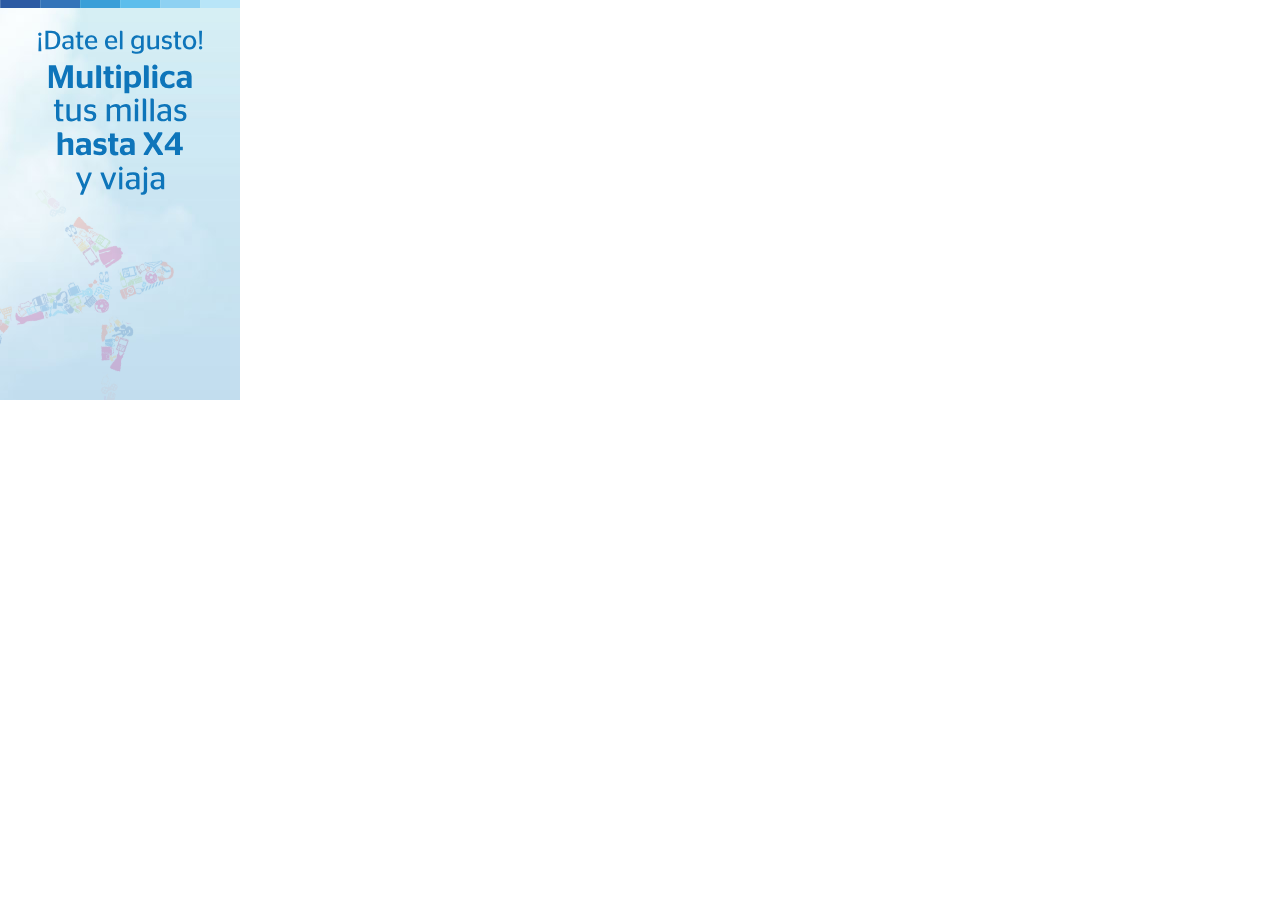
<file: img/portfolio/p-10/240x400.html>
<!DOCTYPE html>
<html>
<head>
<meta charset="UTF-8">
<title>240x400</title>
<meta name="ad.size" content="width=240,height=400">
<script type="text/javascript" src="easeljs-0.6.0.min.js"></script>
<script type="text/javascript" src="tweenjs-0.4.0.min.js"></script>
<script type="text/javascript" src="movieclip-0.6.0.min.js"></script>
<script type="text/javascript" src="preloadjs-0.3.0.min.js"></script>
<script src="240x400.js"></script>

<script>
var canvas, stage, exportRoot;

function init() {
	canvas = document.getElementById("canvas");
	images = images||{};

	var manifest = [
		{src:"images/icon1min.png", id:"icon1min"},
		{src:"images/icon2min.png", id:"icon2min"},
		{src:"images/icon3min.png", id:"icon3min"},
		{src:"images/icon4min.png", id:"icon4min"},
		{src:"images/img_aladerechamin.png", id:"img_aladerechamin"},
		{src:"images/img_alaizquierdamin.png", id:"img_alaizquierdamin"},
		{src:"images/img_colamin.png", id:"img_colamin"},
		{src:"images/img_cuerpomin.png", id:"img_cuerpomin"},
		{src:"images/img_fondomin.jpg", id:"img_fondomin"},
		{src:"images/img_narizmin.png", id:"img_narizmin"},
		{src:"images/img_puntaderechamin.png", id:"img_puntaderechamin"},
		{src:"images/img_puntaizquierdamin.png", id:"img_puntaizquierdamin"},
		{src:"images/img_tarjetasmin.png", id:"img_tarjetasmin"}
	];

	var loader = new createjs.LoadQueue(false);
	loader.addEventListener("fileload", handleFileLoad);
	loader.addEventListener("complete", handleComplete);
	loader.loadManifest(manifest);

	reloadAd();
}

function handleFileLoad(evt) {
	if (evt.item.type == "image") { images[evt.item.id] = evt.result; }
}

function handleComplete() {
	exportRoot = new lib._240x400();

	stage = new createjs.Stage(canvas);
	stage.addChild(exportRoot);
	stage.update();

	createjs.Ticker.setFPS(24);
	createjs.Ticker.addEventListener("tick", stage);
}
</script>
<style type="text/css">
	#reload{position: absolute; top: 14px; right: 5px; cursor: pointer; display: none;}
	.contenedor{position: relative; width: 240px}
</style>
</head>

<body onload="init();" style="background-color:#fff" topmargin="0" leftmargin="0">
<div class="contenedor">
<div id="reload"><img src="images/reload.png" onclick="init();"></div>
	<canvas id="canvas" width="240" height="400" style="background-color:#ffffff;"></canvas>
</div>
</body>
</html>
</file>
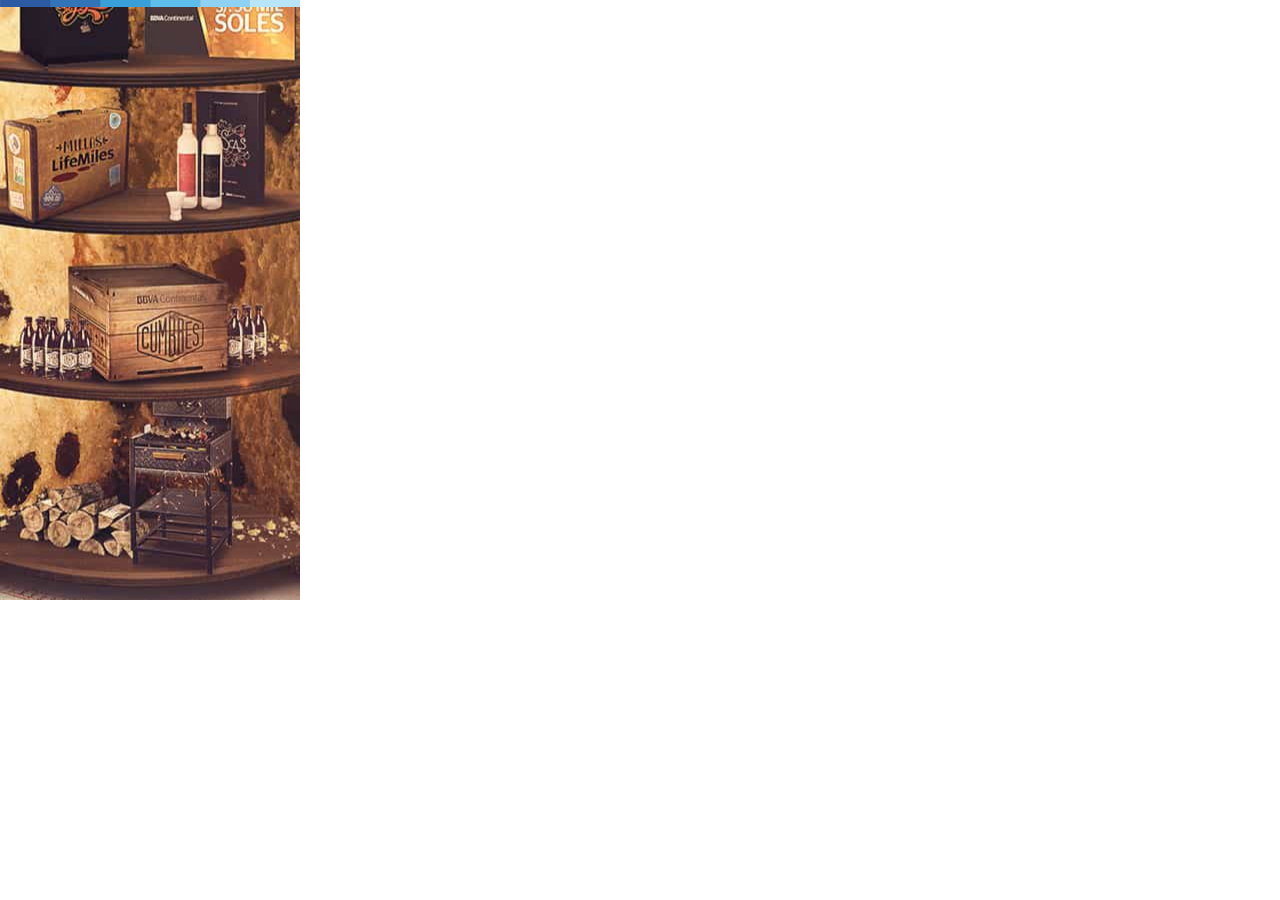
<file: img/portfolio/p-11/300x600.html>
<!DOCTYPE html>
<html>
<head>
<meta charset="UTF-8">
<title>300x600</title>
<meta name="ad.size" content="width=300,height=600">
<script type="text/javascript" src="easeljs-0.6.0.min.js"></script>
<script type="text/javascript" src="tweenjs-0.4.0.min.js"></script>
<script type="text/javascript" src="movieclip-0.6.0.min.js"></script>
<script type="text/javascript" src="preloadjs-0.3.0.min.js"></script>
<script src="300x600.js"></script>

<script>
var canvas, stage, exportRoot;

function init() {
	canvas = document.getElementById("canvas");
	images = images||{};

	var manifest = [
		{src:"images/img2min.jpg", id:"img2min"},
		{src:"images/img3min.jpg", id:"img3min"},
		{src:"images/img4min.jpg", id:"img4min"},
		{src:"images/img5min.jpg", id:"img5min"},
		{src:"images/imgbotonmin.png", id:"imgbotonmin"},
		{src:"images/imgpaneomin.jpg", id:"imgpaneomin"}
	];

	var loader = new createjs.LoadQueue(false);
	loader.addEventListener("fileload", handleFileLoad);
	loader.addEventListener("complete", handleComplete);
	loader.loadManifest(manifest);

	reloadAd();
}

function handleFileLoad(evt) {
	if (evt.item.type == "image") { images[evt.item.id] = evt.result; }
}

function handleComplete() {
	exportRoot = new lib._300x600();

	stage = new createjs.Stage(canvas);
	stage.addChild(exportRoot);
	stage.update();

	createjs.Ticker.setFPS(24);
	createjs.Ticker.addEventListener("tick", stage);
}
</script>
<style type="text/css">
	#reload{position: absolute; top: 14px; right: 5px; cursor: pointer; display: none;}
	.contenedor{position: relative; width: 300px}
</style>
</head>

<body onload="init();" style="background-color:#fff" topmargin="0" leftmargin="0">
<div class="contenedor">
<div id="reload"><img src="images/reload.png" onclick="init();"></div>
	<canvas id="canvas" width="300" height="600" style="background-color:#ffffff;"></canvas>
</div>
</body>
</html>
</file>
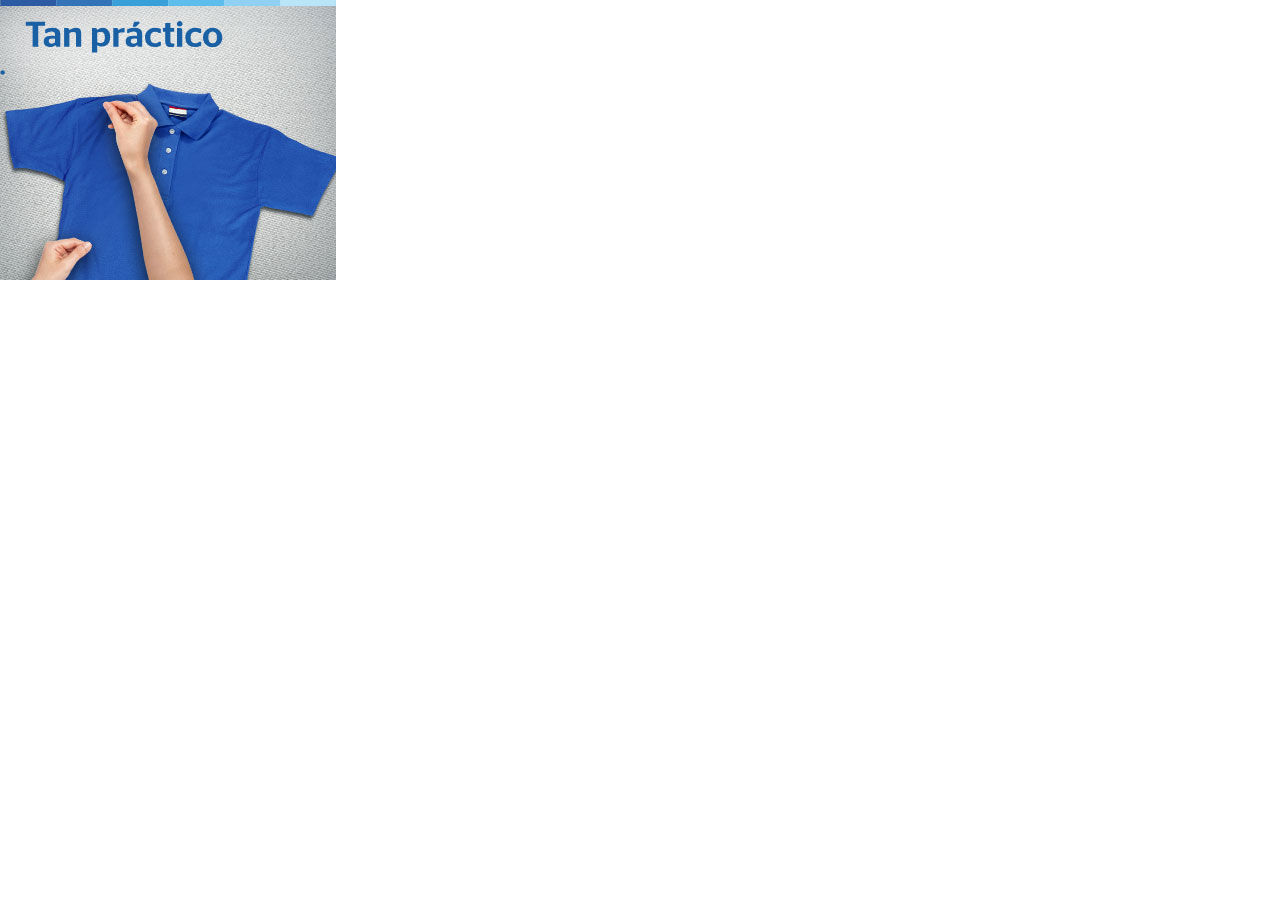
<file: img/portfolio/p-12/336x280.html>
<!DOCTYPE html>
<html>
<head>
<meta charset="UTF-8">
<title>336x280</title>
<meta name="ad.size" content="width=336,height=280">
<script type="text/javascript" src="easeljs-0.6.0.min.js"></script>
<script type="text/javascript" src="tweenjs-0.4.0.min.js"></script>
<script type="text/javascript" src="movieclip-0.6.0.min.js"></script>
<script type="text/javascript" src="preloadjs-0.3.0.min.js"></script>
<script src="336x280.js"></script>

<script>
var canvas, stage, exportRoot;

function init() {
	canvas = document.getElementById("canvas");
	images = images||{};

	var manifest = [
		{src:"images/img_botonmin.png", id:"img_botonmin"},
		{src:"images/img_fondocremamin.jpg", id:"img_fondocremamin"},
		{src:"images/img_pantallamin.png", id:"img_pantallamin"},
		{src:"images/img_pcmin.jpg", id:"img_pcmin"},
		{src:"images/img_polo1min.jpg", id:"img_polo1min"},
		{src:"images/img_polo2min.jpg", id:"img_polo2min"},
		{src:"images/img_polo3min.jpg", id:"img_polo3min"}
	];

	var loader = new createjs.LoadQueue(false);
	loader.addEventListener("fileload", handleFileLoad);
	loader.addEventListener("complete", handleComplete);
	loader.loadManifest(manifest);

	reloadAd();
}

function handleFileLoad(evt) {
	if (evt.item.type == "image") { images[evt.item.id] = evt.result; }
}

function handleComplete() {
	exportRoot = new lib._336x280();

	stage = new createjs.Stage(canvas);
	stage.addChild(exportRoot);
	stage.update();

	createjs.Ticker.setFPS(24);
	createjs.Ticker.addEventListener("tick", stage);
}
</script>
<style type="text/css">
	#reload{position: absolute; top: 21px; right: -29px; cursor: pointer; display: none;}
	.contenedor{position: relative; width: 300px}
</style>
</head>

<body onload="init();" style="background-color:#fff" topmargin="0" leftmargin="0">
<div class="contenedor">
<div id="reload"><img src="images/reload.png" onclick="init();"></div>
	<canvas id="canvas" width="336" height="280" style="background-color:#ffffff;"></canvas>
</div>
</body>
</html>
</file>
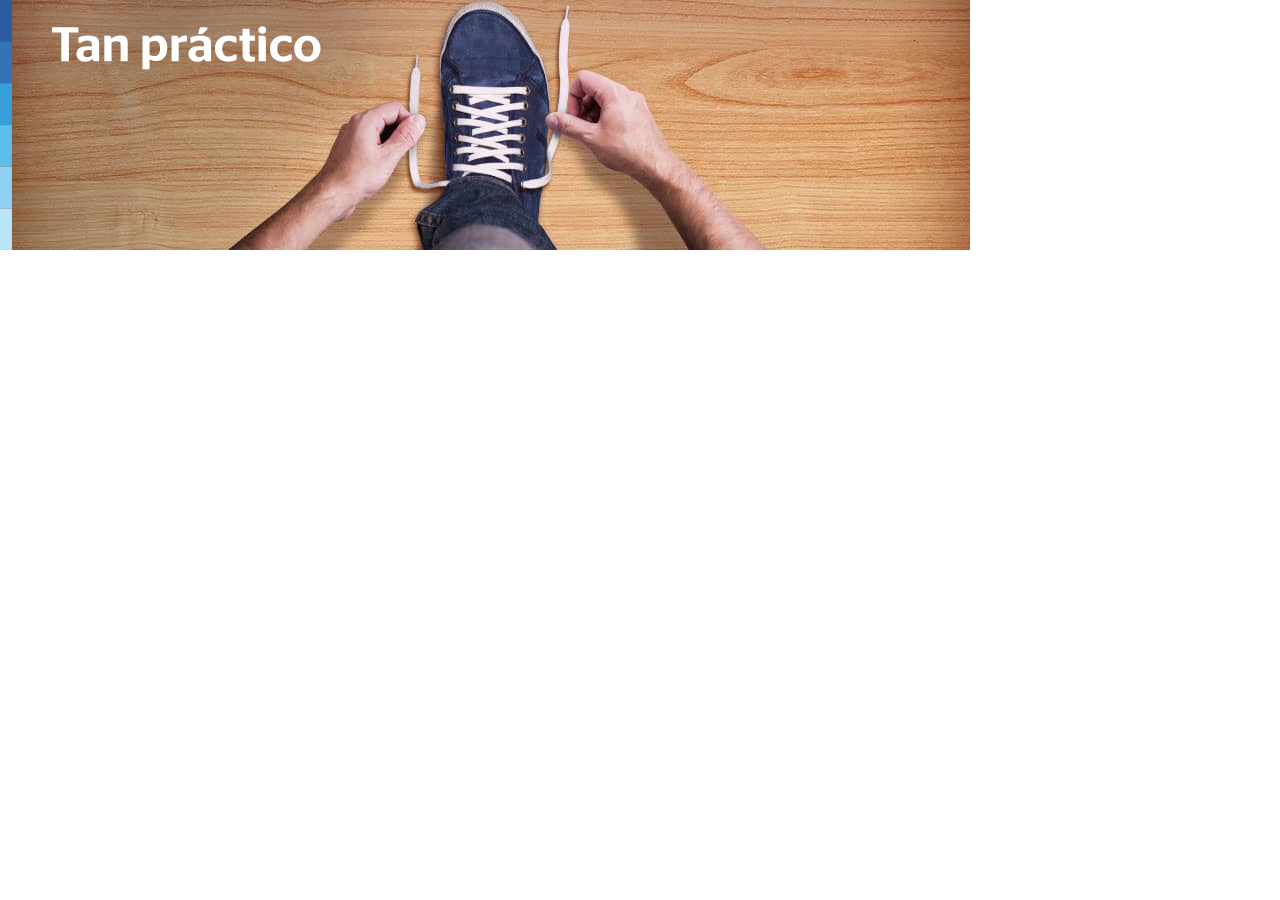
<file: img/portfolio/p-13/970x250.html>
<!DOCTYPE html>
<html>
<head>
<meta charset="UTF-8">
<title>970x250</title>
<meta name="ad.size" content="width=970,height=250">
<script type="text/javascript" src="easeljs-0.6.0.min.js"></script>
<script type="text/javascript" src="tweenjs-0.4.0.min.js"></script>
<script type="text/javascript" src="movieclip-0.6.0.min.js"></script>
<script type="text/javascript" src="preloadjs-0.3.0.min.js"></script>
<script src="970x250.js"></script>

<script>
var canvas, stage, exportRoot;

function init() {
	canvas = document.getElementById("canvas");
	images = images||{};

	var manifest = [
		{src:"images/img_botonmin.png", id:"img_botonmin"},
		{src:"images/img_fondocremamin.jpg", id:"img_fondocremamin"},
		{src:"images/img_pantallamin.png", id:"img_pantallamin"},
		{src:"images/img_pcmin.jpg", id:"img_pcmin"},
		{src:"images/img_polo1min.jpg", id:"img_polo1min"},
		{src:"images/img_polo2min.jpg", id:"img_polo2min"},
		{src:"images/img_polo3min.jpg", id:"img_polo3min"}
	];

	var loader = new createjs.LoadQueue(false);
	loader.addEventListener("fileload", handleFileLoad);
	loader.addEventListener("complete", handleComplete);
	loader.loadManifest(manifest);

	reloadAd();
}

function handleFileLoad(evt) {
	if (evt.item.type == "image") { images[evt.item.id] = evt.result; }
}

function handleComplete() {
	exportRoot = new lib._970x250();

	stage = new createjs.Stage(canvas);
	stage.addChild(exportRoot);
	stage.update();

	createjs.Ticker.setFPS(24);
	createjs.Ticker.addEventListener("tick", stage);
}
</script>
<style type="text/css">
	#reload{position: absolute; top: 2px; right: -665px; cursor: pointer; display: none;}
	.contenedor{position: relative; width: 300px}
</style>
</head>

<body onload="init();" style="background-color:#fff" topmargin="0" leftmargin="0">
<div class="contenedor">
<div id="reload"><img src="images/reload.png" onclick="init();"></div>
	<canvas id="canvas" width="970" height="250" style="background-color:#ffffff;"></canvas>
</div>
</body>
</html>
</file>
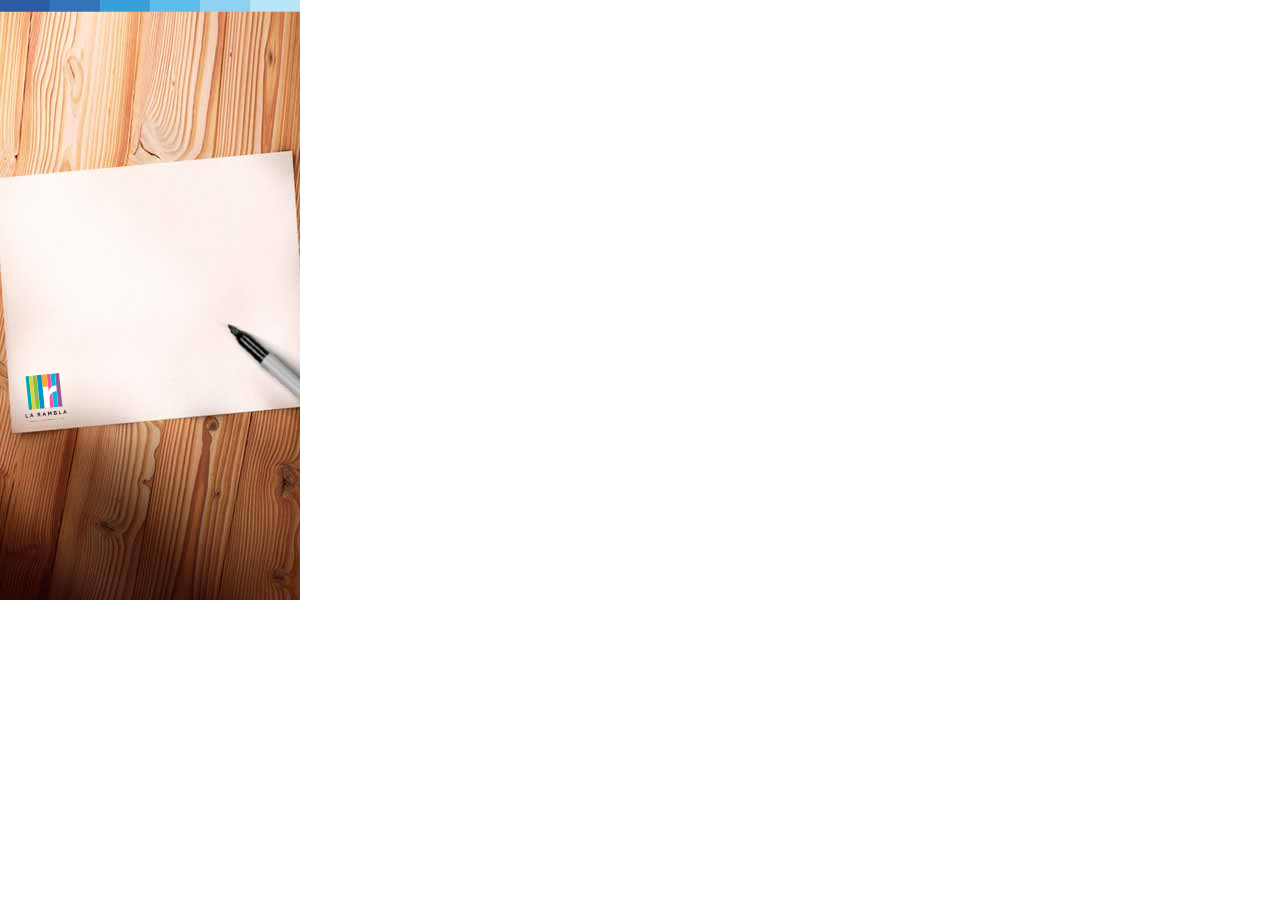
<file: img/portfolio/p-5/300x600.html>
<!DOCTYPE html>
<html>
<head>
<meta charset="UTF-8">
<title>300x600</title>
<meta name="ad.size" content="width=300,height=600">
<script type="text/javascript" src="easeljs-0.6.0.min.js"></script>
<script type="text/javascript" src="tweenjs-0.4.0.min.js"></script>
<script type="text/javascript" src="movieclip-0.6.0.min.js"></script>
<script type="text/javascript" src="preloadjs-0.3.0.min.js"></script>
<script src="300x600.js"></script>

<script>
var canvas, stage, exportRoot;

function init() {
	canvas = document.getElementById("canvas");
	images = images||{};

	var manifest = [
		{src:"images/_160x600plumon.png", id:"_160x600plumon"},
		{src:"images/_300x600fondo.jpg", id:"_300x600fondo"},
		{src:"images/_336x280fondo2.jpg", id:"_336x280fondo2"},
		{src:"images/_336x280parentesis.png", id:"_336x280parentesis"},
		{src:"images/_336x280tarjetas.png", id:"_336x280tarjetas"},
		{src:"images/_336x280x2.png", id:"_336x280x2"}
	];

	var loader = new createjs.LoadQueue(false);
	loader.addEventListener("fileload", handleFileLoad);
	loader.addEventListener("complete", handleComplete);
	loader.loadManifest(manifest);

	reloadAd();
}

function handleFileLoad(evt) {
	if (evt.item.type == "image") { images[evt.item.id] = evt.result; }
}

function handleComplete() {
	exportRoot = new lib._300x600();

	stage = new createjs.Stage(canvas);
	stage.addChild(exportRoot);
	stage.update();

	createjs.Ticker.setFPS(24);
	createjs.Ticker.addEventListener("tick", stage);
}
</script>
<style type="text/css">
	#reload{position: absolute; top: 14px; right: 5px; cursor: pointer; display: none;}
	.contenedor{position: relative; width: 300px}
</style>
</head>

<body onload="init();" style="background-color:#fff" topmargin="0" leftmargin="0">
<div class="contenedor">
<div id="reload"><img src="images/reload.png" onclick="init();"></div>
	<canvas id="canvas" width="300" height="600" style="background-color:#ffffff;"></canvas>
</div>
</body>
</html>
</file>
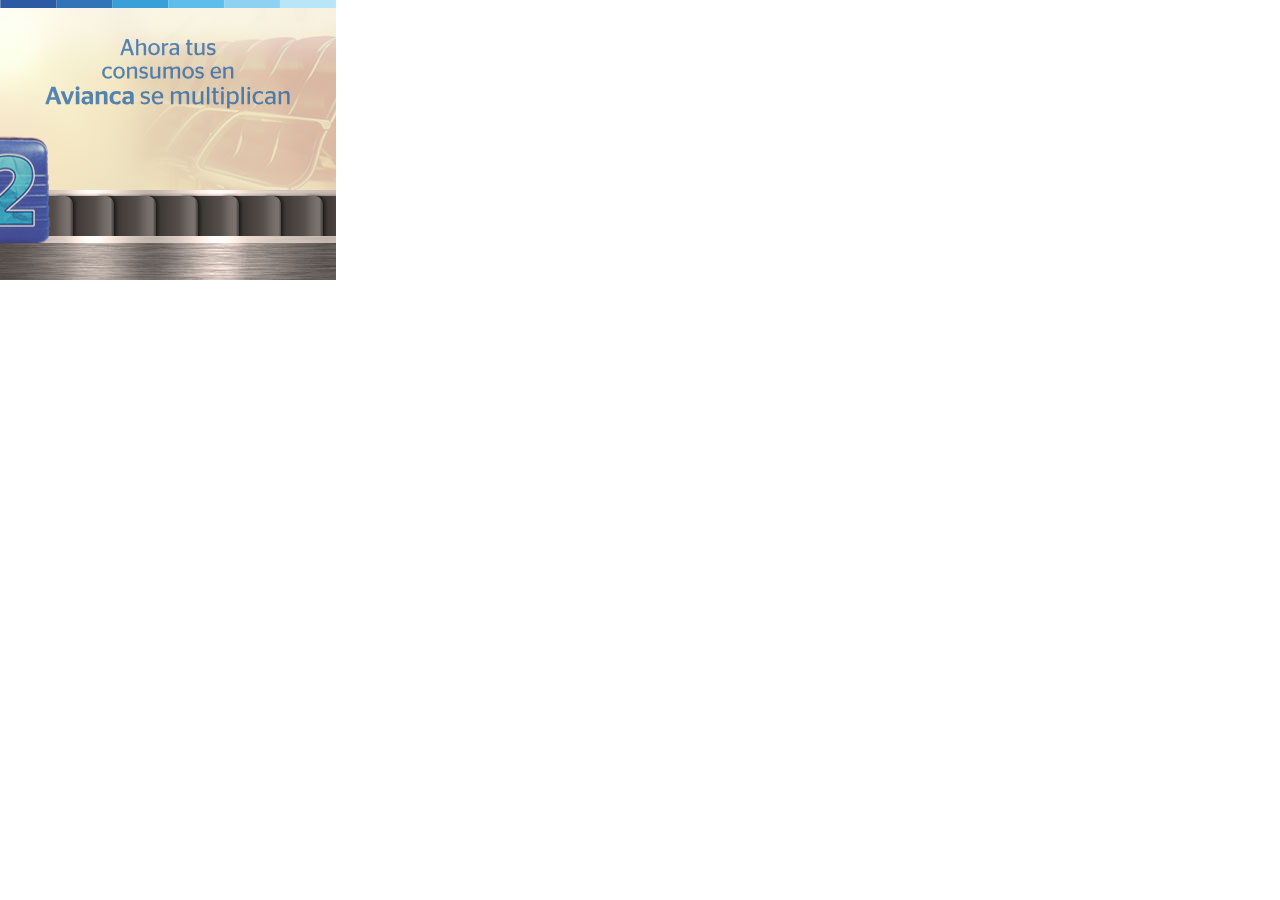
<file: img/portfolio/p-7/336x280.html>
<!DOCTYPE html>
<html>
<head>
<meta charset="UTF-8">
<title>336x280</title>
<meta name="ad.size" content="width=336,height=280">
<script type="text/javascript" src="https://tpc.googlesyndication.com/pagead/gadgets/html5/api/exitapi.js"> </script>
<script type="text/javascript" src="easeljs-0.6.0.min.js"></script>
<script type="text/javascript" src="tweenjs-0.4.0.min.js"></script>
<script type="text/javascript" src="movieclip-0.6.0.min.js"></script>
<script type="text/javascript" src="preloadjs-0.3.0.min.js"></script>
<script src="336x280.js"></script>

<script>
var canvas, stage, exportRoot;

function init() {
	canvas = document.getElementById("canvas");
	images = images||{};

	var manifest = [
		{src:"images/_336x280aviancamin.png", id:"_336x280aviancamin"},
		{src:"images/_336x280callcentermin.png", id:"_336x280callcentermin"},
		{src:"images/_336x280fondo1min.jpg", id:"_336x280fondo1min"},
		{src:"images/_336x280fondo2min.jpg", id:"_336x280fondo2min"},
		{src:"images/_336x280maletamin.png", id:"_336x280maletamin"},
		{src:"images/_336x280oficinasmin.png", id:"_336x280oficinasmin"},
		{src:"images/_336x280tarjetasmin.png", id:"_336x280tarjetasmin"}
	];

	var loader = new createjs.LoadQueue(false);
	loader.addEventListener("fileload", handleFileLoad);
	loader.addEventListener("complete", handleComplete);
	loader.loadManifest(manifest);

	reloadAd();
}

function handleFileLoad(evt) {
	if (evt.item.type == "image") { images[evt.item.id] = evt.result; }
}

function handleComplete() {
	exportRoot = new lib._336x280();

	stage = new createjs.Stage(canvas);
	stage.addChild(exportRoot);
	stage.update();

	createjs.Ticker.setFPS(24);
	createjs.Ticker.addEventListener("tick", stage);
}
</script>
<style type="text/css">
	#reload{position: absolute; top: 21px; right: -29px; cursor: pointer; display: none;}
	.contenedor{position: relative; width: 300px}
</style>
</head>

<body onload="init();" style="background-color:#fff" topmargin="0" leftmargin="0">
<div class="contenedor">
<div id="reload"><img src="images/reload.png" onclick="init();"></div>
	<canvas id="canvas" width="336" height="280" style="background-color:#ffffff;"></canvas>
</div>
</body>
</html>
</file>
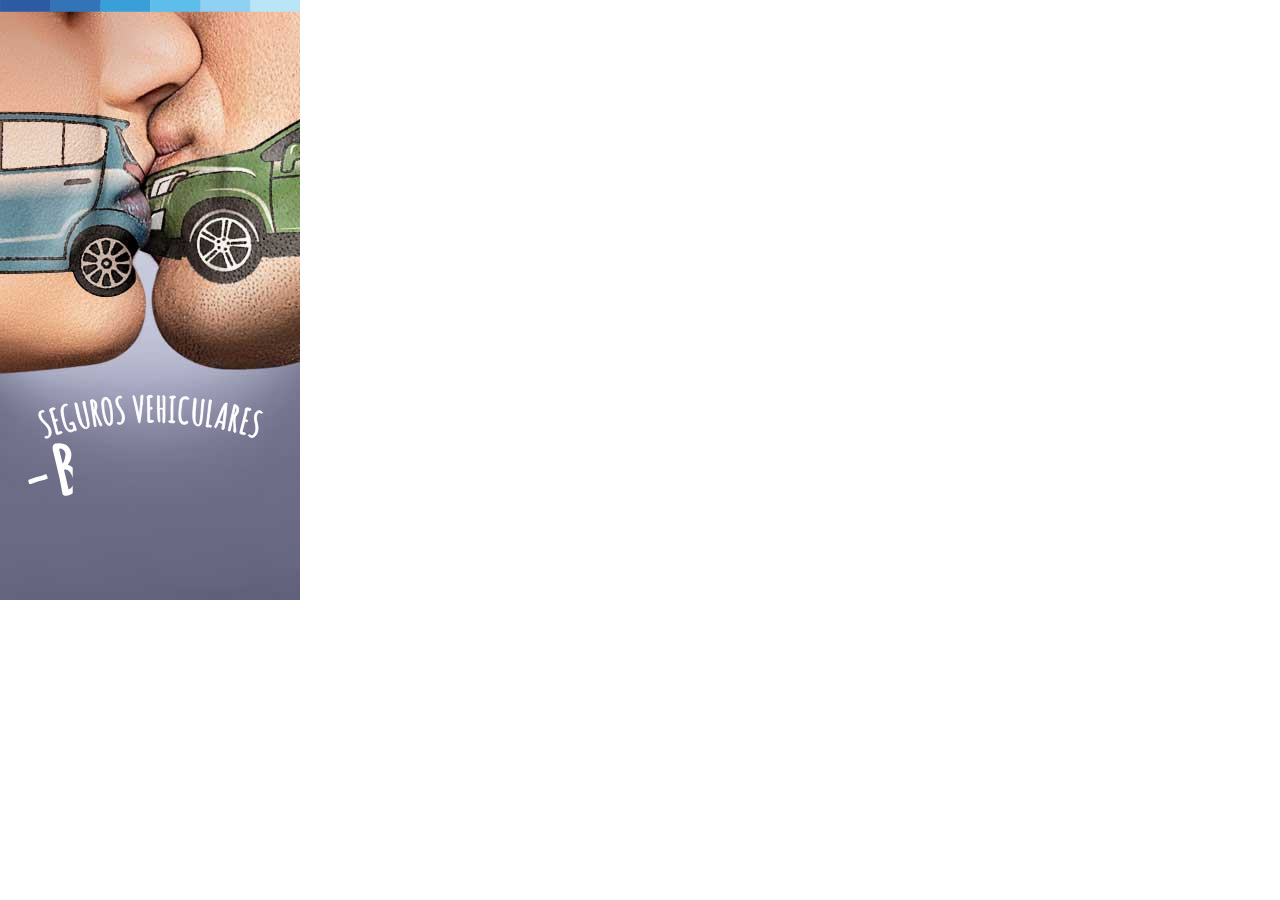
<file: img/portfolio/p-9/300x600.html>
<!DOCTYPE html>
<html>
<head>
<meta charset="UTF-8">
<title>300x600</title>
<meta name="ad.size" content="width=300,height=600">
<script type="text/javascript" src="easeljs-0.6.0.min.js"></script>
<script type="text/javascript" src="tweenjs-0.4.0.min.js"></script>
<script type="text/javascript" src="movieclip-0.6.0.min.js"></script>
<script type="text/javascript" src="preloadjs-0.3.0.min.js"></script>
<script src="300x600.js"></script>

<script>
var canvas, stage, exportRoot;

function init() {
	canvas = document.getElementById("canvas");
	images = images||{};

	var manifest = [
		{src:"images/_300x600caja.jpg", id:"_300x600caja"},
		{src:"images/_300x600carro.jpg", id:"_300x600carro"},
		{src:"images/_300x600cd.jpg", id:"_300x600cd"},
		{src:"images/_300x600disco.jpg", id:"_300x600disco"},
		{src:"images/_300x600fondo.jpg", id:"_300x600fondo"},
		{src:"images/_300x600foot.jpg", id:"_300x600foot"},
		{src:"images/_300x600jeepcompass.jpg", id:"_300x600jeepcompass"}
	];

	var loader = new createjs.LoadQueue(false);
	loader.addEventListener("fileload", handleFileLoad);
	loader.addEventListener("complete", handleComplete);
	loader.loadManifest(manifest);

	reloadAd();
}

function handleFileLoad(evt) {
	if (evt.item.type == "image") { images[evt.item.id] = evt.result; }
}

function handleComplete() {
	exportRoot = new lib._300x600();

	stage = new createjs.Stage(canvas);
	stage.addChild(exportRoot);
	stage.update();

	createjs.Ticker.setFPS(25);
	createjs.Ticker.addEventListener("tick", stage);
}
</script>
<style type="text/css">
	#reload{position: absolute; top: 14px; right: 5px; cursor: pointer; display: none;}
	.contenedor{position: relative; width: 300px}
</style>
</head>

<body onload="init();" style="background-color:#fff" topmargin="0" leftmargin="0">
<div class="contenedor">
<div id="reload"><img src="images/reload.png" onclick="init();"></div>
	<canvas id="canvas" width="300" height="600" style="background-color:#ffffff;"></canvas>
</div>
</body>
</html>
</file>
